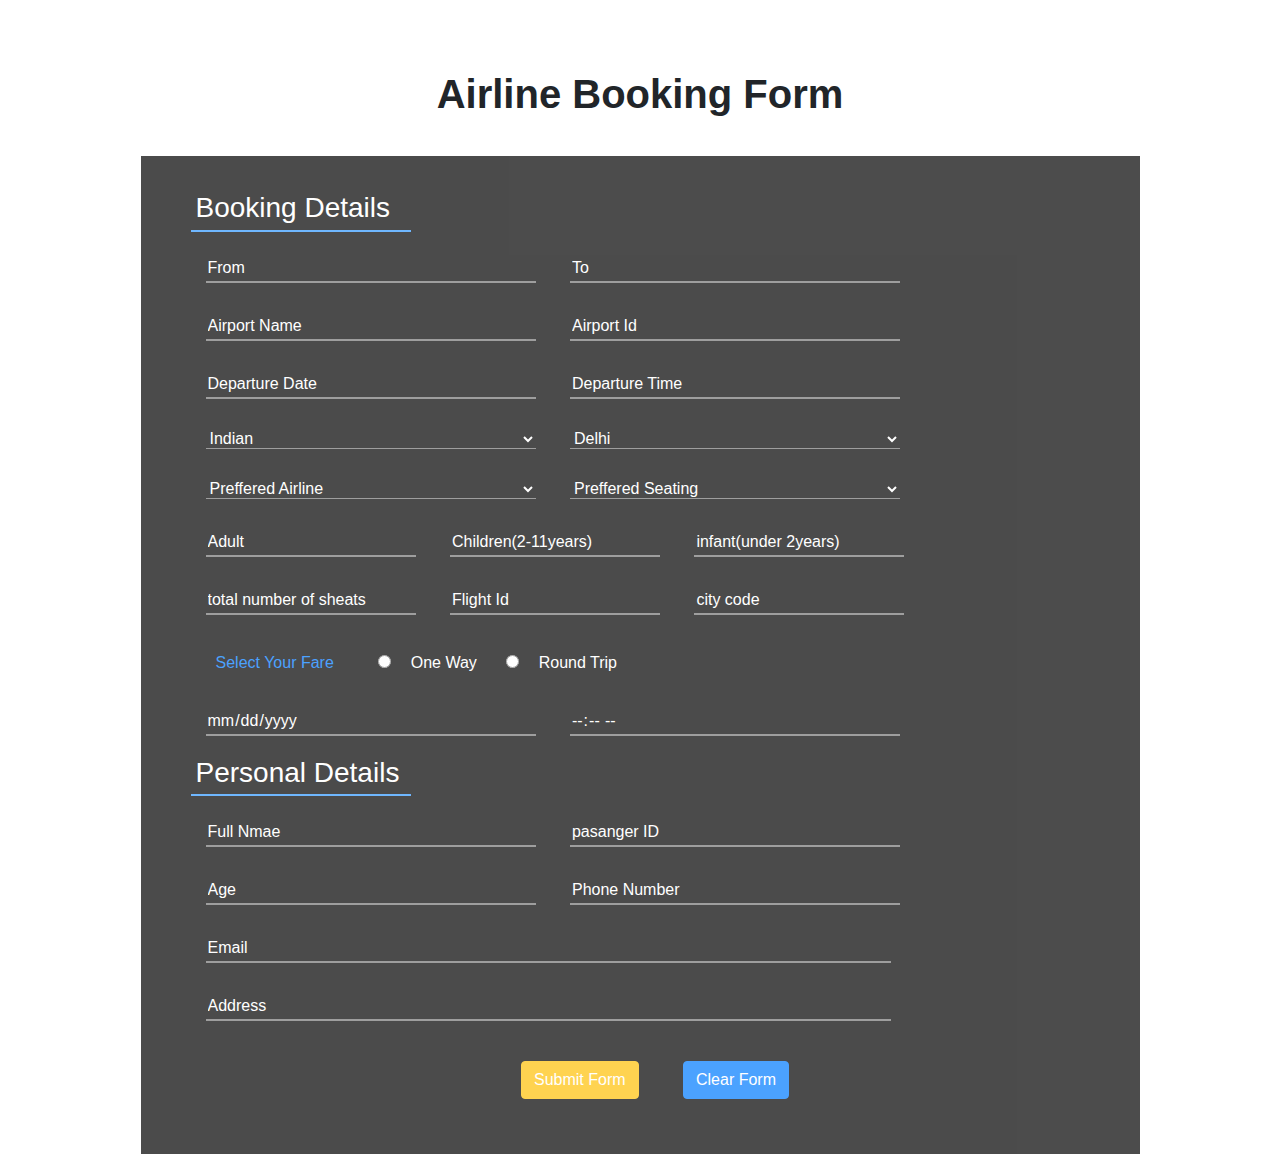
<file: booking.html>
<!DOCTYPE html>
<html>

<head>
    <meta charset="utf-8">
    <meta http-equiv="X-UA-Compatible" content="IE=edge">
    <title>Airline Booking Form</title>
    <meta name="description" content="">
    <meta name="viewport" content="width=device-width, initial-scale=1">
    <link rel="stylesheet" href="booking.css">


    <link rel="stylesheet" href="https://maxcdn.bootstrapcdn.com/bootstrap/4.5.0/css/bootstrap.min.css">
    <script src="https://ajax.googleapis.com/ajax/libs/jquery/1.12.0/jquery.min.js">
    </script>
    <script src="https://maxcdn.bootstrapcdn.com/bootstrap/3.3.6/js/bootstrap.min.js">
    </script>

</head>

<body>
    <div class="container ">
        <form action="" class="">
            <h1 class="text-center">Airline Booking Form</h1>
            <div id="form">

                <div class="inp-heading">
                    <h3 class="text-white inp-heading">Booking Details</h3>
                </div>

                <div id="input" class="flx">
                    <input type="text" id="medium" placeholder="From">
                    <input type="text" id="medium" placeholder="To">
                    <input type="text" id="medium" placeholder="Airport Name">
                    <input type="text" id="medium" placeholder="Airport Id">
                    <input type="text" id="medium" placeholder="Departure Date">
                    <input type="text" id="medium" placeholder="Departure Time">

                    <select name="nationality" id="medium" style="background: black;">
                        <option value="Indian">Indian</option>
                        <option value="Foreigner">Foreigner</option>
                    </select>

                    <select name="city" id="medium" style="background: black;">
                        <option value="Delhi">Delhi</option>
                        <option value="Mumbai">Mumbai</option>
                        <option value="Pune">Pune</option>
                        <option value="Bhopal">Bhopal</option>
                        <option value="Jabalpur">Jabalpur</option>
                        <option value="Hyderabad">Hyderabad</option>
                        <option value="Indore">Indore</option>
                        <option valaue="Alahabad">Alahabad</option>
                        <option value="Lucknow">Lucknow</option>
                        <option value="Kolkata">Kolkata</option>
                        <option value="surat">Surat</option>
                        <option value="dhemaji">dhemaji</option>
                        <option value="goa">goa</option>
                        <option value="panna">panna</option>
                        <option value="dindori">dindori</option>
                        <option value="chennai">chennai</option>
                        <option value="ahmedabab">ahmedabab</option>
                        <option value="agra">agra</option>
                        <option value="jaipur">jaipur</option>
                        <option value="udaipur">udaipur</option>
                        <option value="kochi">kochi</option>
                        <option value="gwalior">gwalior</option>
                        <option value="chandigarh">chandigarh</option>
                        <option value="guwahati">guwahati</option>
                    </select>
                    <select id="medium" style="background: black;">
                        <option value="">Preffered Airline</option>
                        <option value="">IndoGo</option>
                        <option value="">AirIndia</option>
                        <option value="">SpaceJet</option>
                    </select>
                    <select id="medium" style="background: black;">
                        <option value="">Preffered Seating</option>
                        <option value="">Economy Class</option>
                        <option value="">Business Class</option>
                        <option value="">First Class</option>
                    </select>
                </div>

                <div id="input2" class="flx"><!--input2-->
                    <input type="number" id="small" placeholder="Adult">
                    <input type="number" id="small" placeholder="Children(2-11years)">
                    <input type="number" id="small" placeholder="infant(under 2years)">
                    <input type="number" id="small" placeholder="total number of sheats">
                    <input type="text" id="small" placeholder="Flight Id">
                    <input type="text" id="small" placeholder="city code">

                </div>

                <div id="input3" class="flx"><!--input3-->
                    <span id="small" class="text-primary">Select Your Fare</span>
                    <input type="radio" id="small" name="r">
                    <label class="text-white" for="small">One Way</label>
                    <input type="radio" id="small" name="r">
                    <label class="text-white" for="small">Round Trip</label>
                </div>

                <div id="input4" class="flx"><!--input4-->
                    <input type="date" id="medium" placeholder="Return Date">
                    <input type="time" id="medium" placeholder="Return time">
                </div>

                <div class="inp-heading"><!--input5-->
                    <h3 class="text-white inp-heading">Personal Details</h3>
                </div>

                <div id="input5" class="flx"><!--input5-->
                    <input type="text" id="medium" placeholder="Full Nmae">
                    <input type="text" id="medium" placeholder="pasanger ID">
                    <input type="text" id="medium" placeholder="Age">
                    <input type="text" id="medium" placeholder="Phone Number">
                    <input type="email" id="large" placeholder="Email">
                    <input type="text" id="large" placeholder="Address">
                </div>
                <div class="input6">
                    <button type="submit" class="btn btn-warning text-white">Submit Form</button>
                    <button type="reset" class="btn btn-primary">Clear Form</button>
                </div>

            </div>
        </form>

    </div>

    <script src="" async defer></script>
</body>

</html>
</file>
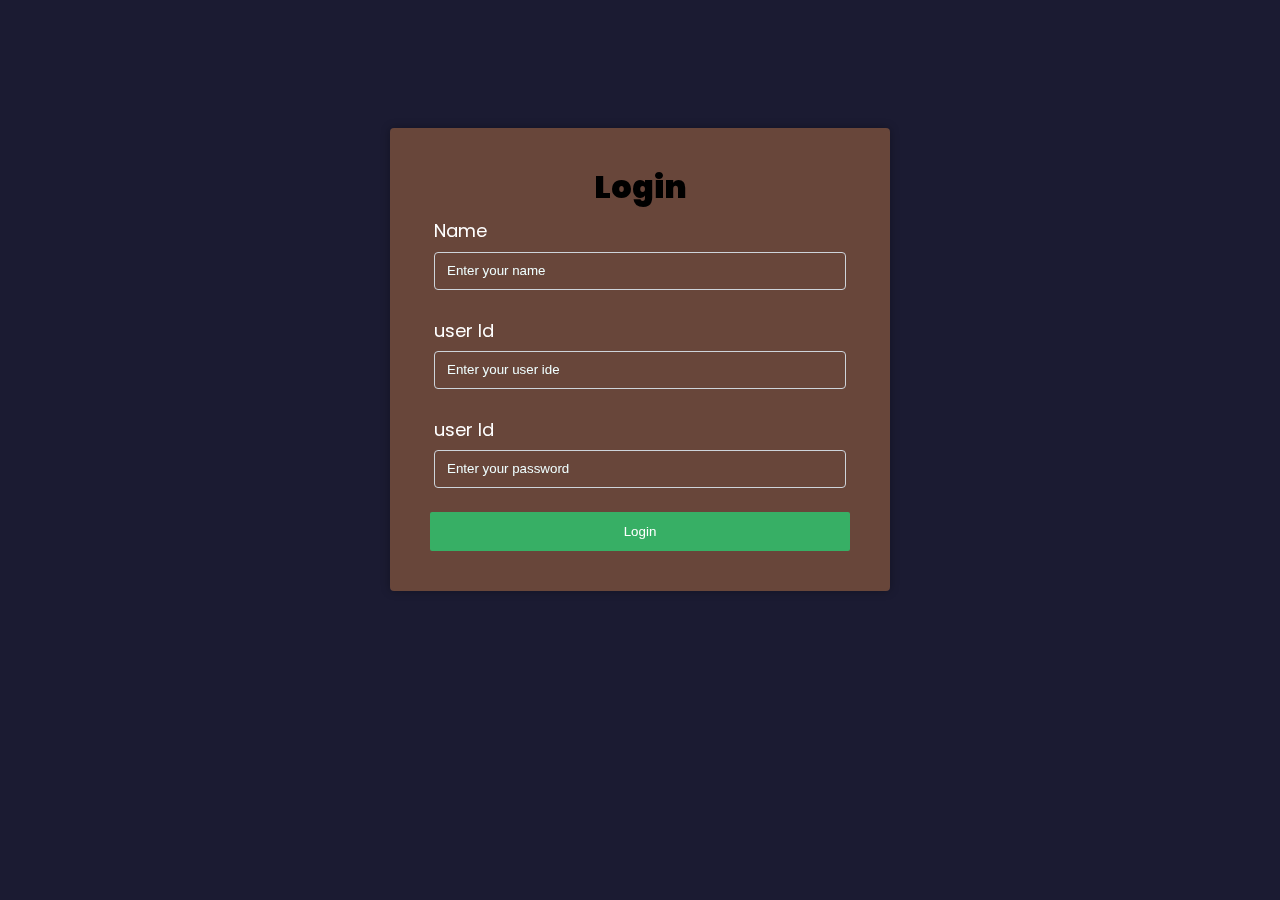
<file: userlogin.html>
<!DOCTYPE html>
<html lang="eng">

<head>
    <title>Login page</title>
    <link rel="stylesheet" href="userlogin.css">
    <link rel="preconnect" href="https://fonts.googleapis.com">
    <link rel="preconnect" href="https://fonts.gstatic.com" crossorigin>
    <link href="https://fonts.googleapis.com/css2?family=Abril+Fatface&family=Arvo&family=Cinzel&display=swap"
        rel="stylesheet">

        
    <!-- <link rel="stylesheet" href="https://maxcdn.bootstrapcdn.com/bootstrap/4.5.0/css/bootstrap.min.css">
    <script src="https://ajax.googleapis.com/ajax/libs/jquery/1.12.0/jquery.min.js">
    </script>
    <script src="https://maxcdn.bootstrapcdn.com/bootstrap/3.3.6/js/bootstrap.min.js">
    </script> -->
</head>

<body>
    <div class="container">
    
        <form action="" id="survey-form">
            <h1 class="text-center">Login</h1>
            <div id="form">
                <div class="form-sec">
                    <label id="name-lebel" for="name">Name</label>
                    <input type="text" name="name" id="name" placeholder="Enter your name" class="input-thing" required>
                </div>
                <div class="form-sec">
                    <label id="name-lebel" for="user ud">user Id</label>
                    <input type="text" name="user id" id="user id" placeholder="Enter your user ide"
                        class="input-thing" required>
                </div>
                <div class="form-sec">
                    <label id="name-lebel" for="password">user Id</label>
                    <input type="text" name="password" id="password" placeholder="Enter your password"
                        class="input-thing" required>
                </div>
                <button type="submit" class="btn">Login</button>
                
            </div>

            
        </form>
    </div>
</body>

</html>
</file>
<file: booking.css>
body {
    background-image: url(https://i.pinimg.com/originals/a2/a5/fa/a2a5fa40d773c1d9af8868fe9ff530fe.jpg);
    background-size: cover;
    background-repeat: no-repeat;
    background-attachment: fixed;
}

/* https://th.bing.com/th/id/R.092534598919c18e24783642bb332c7d?rik=umI2rBOA23d1Ag&riu=http%3a%2f%2fwonderfulengineering.com%2fwp-content%2fuploads%2f2014%2f05%2fairplane-wallpaper-1.jpg&ehk=L2daLCtEHRtyyWTdrRpgn9tudRO2bVoXXoo%2b0wbHpxs%3d&risl=&pid=ImgRaw&r=0 */

.container , form{
    padding-top: 30px;
    display: flex;
    flex-direction:column;
    align-items: center;
    
}
 
#form {
    background-color: #000;
    /* height: 500px; */
    width: 90%;
    padding: 30px 30px 30px 50px;
    opacity: 0.7;
    margin-top:20px;
    display: flex;
    flex-direction: column;
    flex-wrap: wrap;
    justify-content: center;
    /* align-items: center; */
    box-sizing: border-box;
}

/* .flx{
    /* display: flex;
    flex-direction: row;
    flex-wrap: wrap;
    justify-content: center;
    align-items: center; */
    /* text-align: center; 
}*/


#input2 #small {
    width: 210px;
    margin: 15px;
    border-top: none;
    border-left: none;
    border-right: none;
    outline: none;
    background: transparent;
    color: #fff;
}

#input3 #small, .btn {
    margin: 25px 15px 25px 25px;
}

#medium {
    width: 330px;
    margin: 15px;
    border-top: none;
    border-left: none;
    border-right: none;
    outline: none;
    background: transparent;
    color: #fff;
}

#large {
    width: 685px;
    margin: 15px;
    border-top: none;
    border-left: none;
    border-right: none;
    outline: none;
    background: transparent;
    color: #fff;
}

.input6{
    text-align: center;
    
}

::placeholder {
    color: #fff;
}
form h1{
    font-weight: 700;
    padding: 10px;
}
.inp-heading h3{
    border-bottom: 2px solid #3399ff;
    width: 220px;
    padding: 5px;
}
@media (max-width: 500px) {
    .container{
        padding: 30px 0% 0% 0%;
    }
    #large,#medium{
        width: 300px;
        margin-right: 0%;
    }
    #input3 #small{
        margin: 0%;
    }
    
    #form{
        margin: 0px;
        padding: 5px;
        width:100%;
    }
    .btn{
        margin:0px;
    }
  }
  @media (max-width: 800px){
    #large{
        width: 330px;
    }

    }
</file>
<file: userlogin.css>
@import url('https://fonts.googleapis.com/css?family=Poppins:200i,400&display=swap');


*, *::before, *::after {
    box-sizing: border-box;
}
body{
    font-family: 'poppins', sans-serif;
    font-size: 1rem;
    font-weight: 400;
    line-height: 1.4;
    color: white;
    margin: 0;
}
body::before {                  
    content: '';
    position: fixed;
    top: 0;
    left: 0;
    height: 100%;
    width: 100%;
    z-index: -1;
    background: #1b1b32;
    background-image:url(https://th.bing.com/th/id/R.ca762e42cb533ebb437ff2e00d3ea7f2?rik=NP4ahjnts236jw&riu=http%3a%2f%2fwallpapercave.com%2fwp%2fZP68eBv.jpg&ehk=6w11So9kTAxNzkbhcuciG6W73RiFfOW9ZW%2fCp4zlIV4%3d&risl=&pid=ImgRaw&r=0);
    background-size: cover;
    background-repeat: no-repeat;
    background-position: center;
  }
button{
    border: none;
}
label {
    display: block;
    align-items: center;
    font-size: 1.125rem;
    margin-bottom: 0.5rem;
    cursor: pointer;
    color: white;
}
.container{
    width: 100%;
    display: flex;
    align-items: center;
    justify-content: center;

}



form{
    margin-top: 10%;
    background: rgba(186, 117, 68, 0.481);
    padding: 2.5rem;
    border-radius: 0.25rem;
    width: 500px;
    box-shadow: 0 0 10px rgba(0, 0, 0, .3);

    /* margin-left:50px; */
}
/* #form{
    display: flex;
    flex-direction: row;
    flex-wrap: wrap;
} */
/* @media (min-width: 480px){
    form{
        padding: 2.5rem;
    }
} */
@media(max-width: 500px){

    form{
        width: 80%;

    }
}
.form-sec{
    margin: 0 auto 1.25rem auto;
    padding: 0.25rem;
    /* width:50%; */
}
.input-thing{
    display: block;
    width: 100%;
    height: 2.375rem;
    padding: 0.375rem 0.75rem;
    color: #ffffff;
    background: transparent;
    /* background-color: #fff; */
    /* background-clip: padding-box; */
    border: 1px solid #ced4da;
    border-radius: 0.25rem;
    /* transition: border-color 0.15s cubic-bezier(0.38, 0, 0.58, 1), box-shadow 0.15s ease-in-out; */
}
/* .input-thing:focus{
    border: #80bdff;
    outline: 0;
    box-shadow: 0 0 0 0.2rem rgba(0, 123, 255,0.25);
} */


.btn{
    display: block;
    width: 100%;
    padding: 0.75rem;
    background:#37af65;
    color: white;
    /* color: inherit; */
    border-radius: 2px;
    cursor: pointer;
}
::placeholder{
    color: azure;
}

/* button{
    border: none;
} */



.text-center{
    text-align: center;
}
h1{
    font-weight: 900;
    line-height: 1.2;
    color: black;
        margin-top: 0;
        margin-bottom: 0.5rem;
}
</file>
